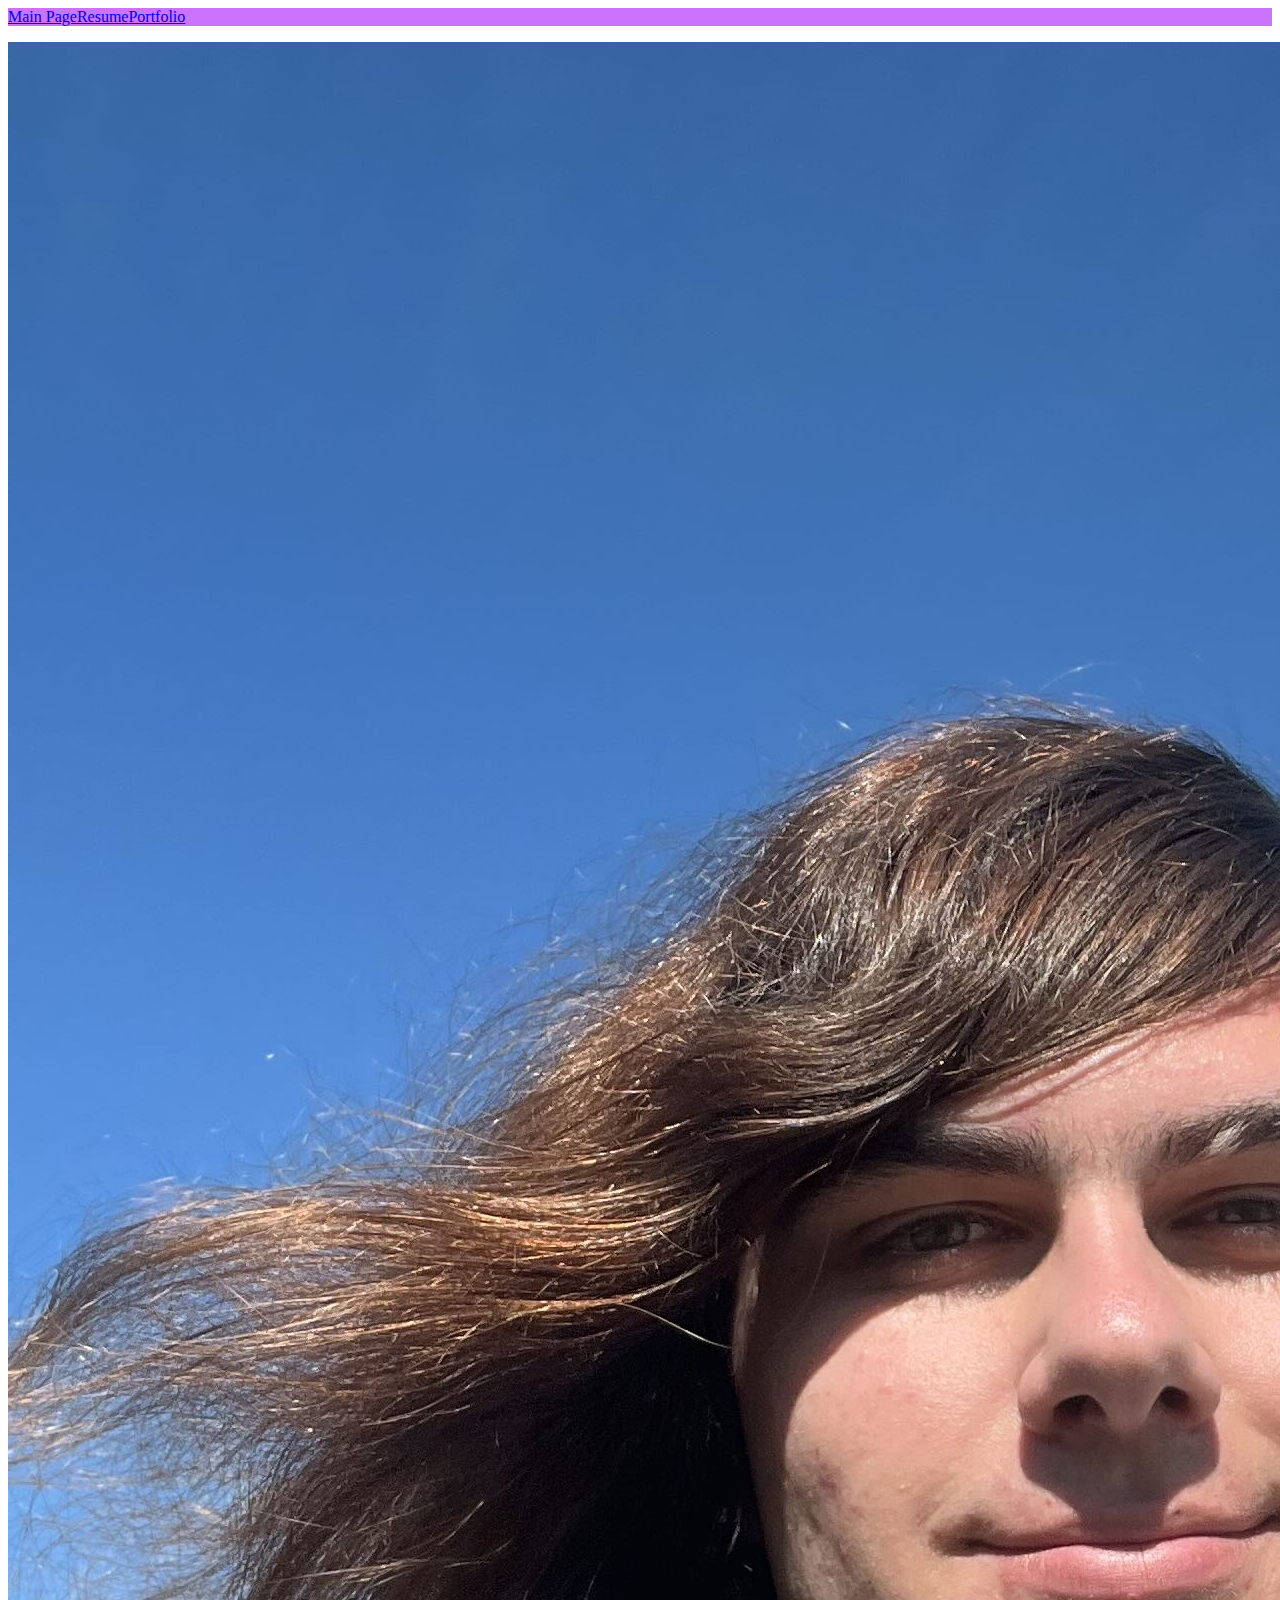
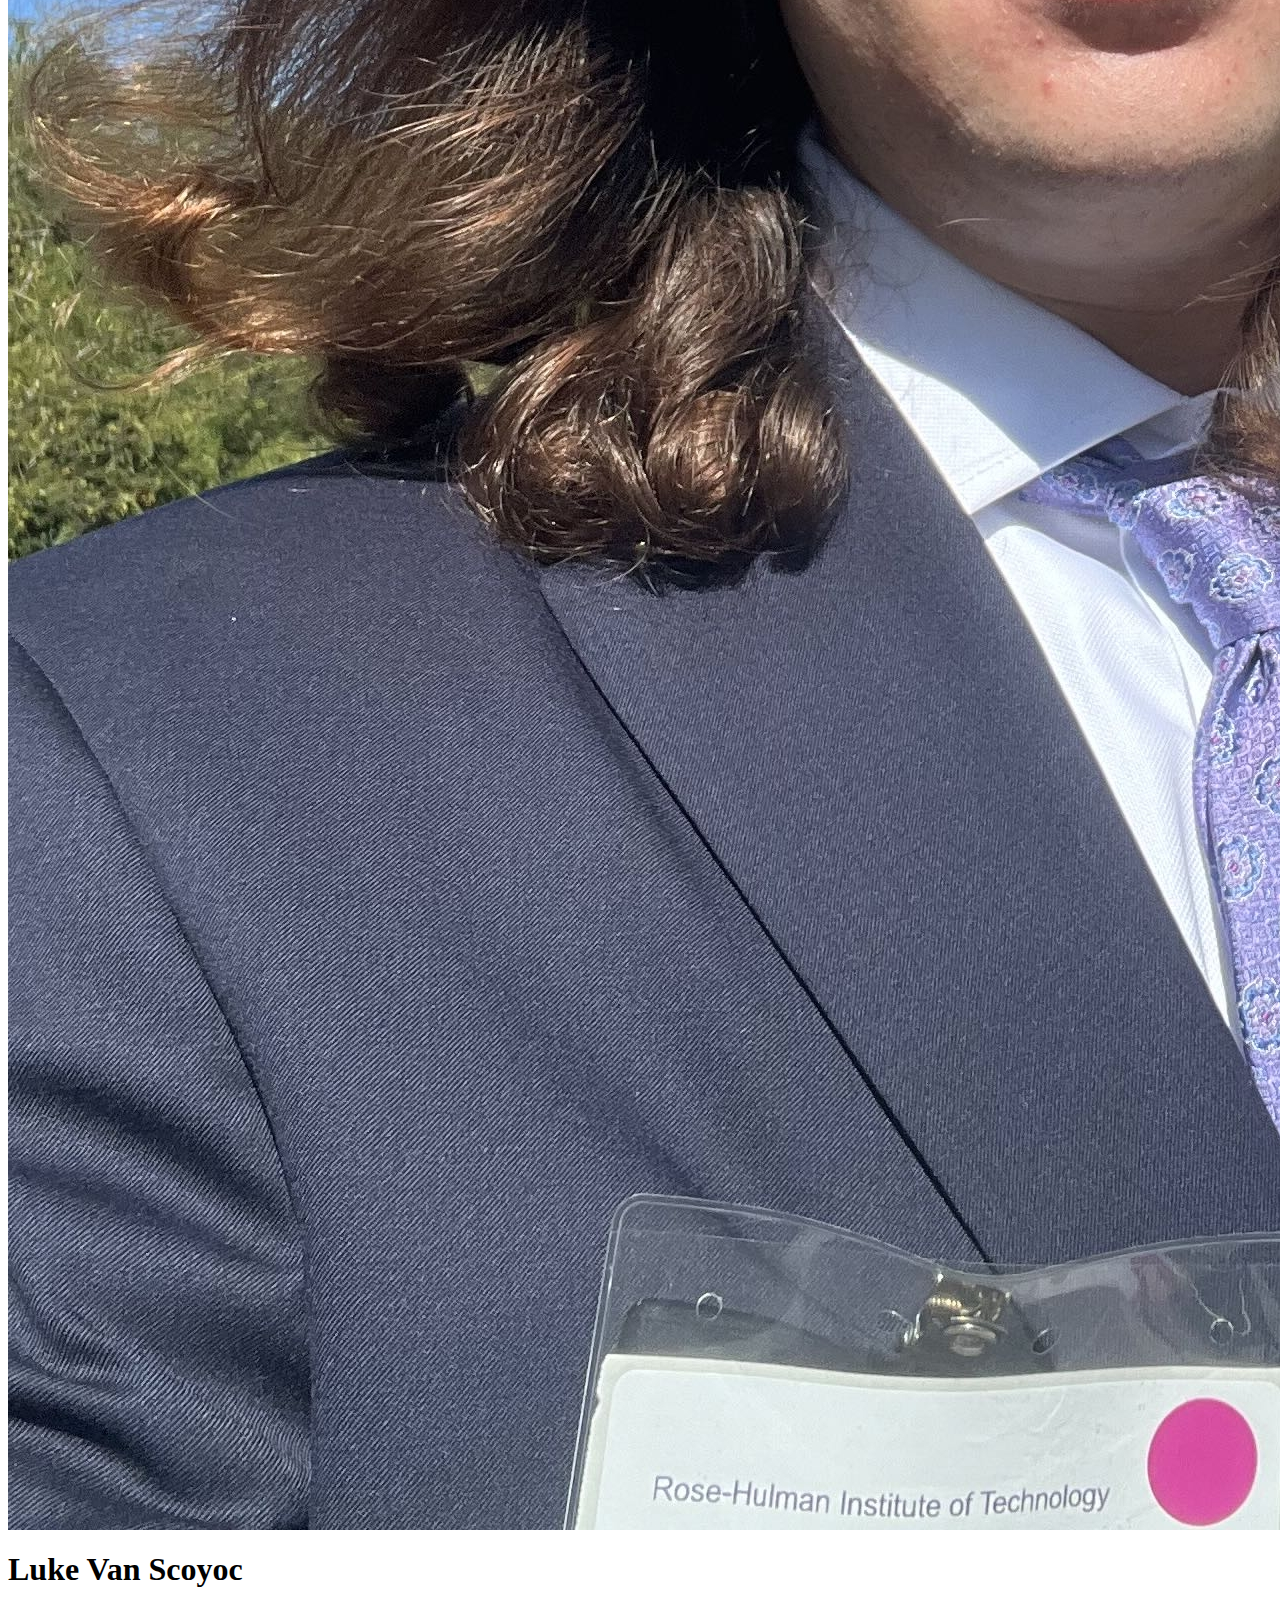
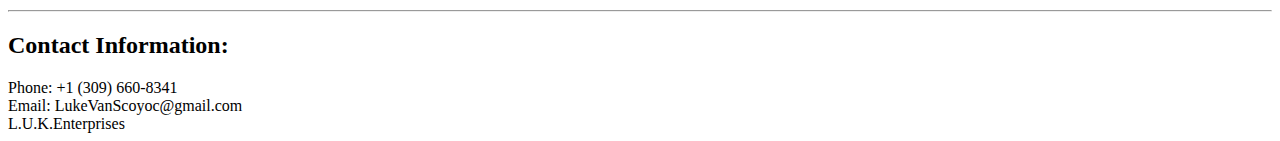
<file: index.html>
<html lang="en-US">
	<head>
		<title>Luke Van Scoyoc</title>
        <link rel="stylesheet" href="./styles/styles.css">
	</head>
    <header id="header" class="light">
        <nav>
            <p><a href="./index.html" aria-label="Main Page">Main Page</a><a href="./resume.html" aria-label="Resume">Resume</a><a href="./portfolio.html" aria-label="Portfolio">Portfolio</a></p>
        </nav>
        <!--
        <button id="switchButton" class="switchButton">Switch to Dark Mode?</button>
        <hr>
        -->
    </header>
    <body id="mainBody" class="light mainBody">
        <section>
            <img id="Luke" src="./images/IMG_6332.jpg" alt="Me sanding outside with a suit on.">
            <h1>Luke Van Scoyoc</h1>
        </section>
    </body>
    <footer id="footer" class="light">
        <hr>
        <h2>Contact Information:</h2>
        <div>Phone: +1 (309) 660-8341</div>
        <div>Email: LukeVanScoyoc@gmail.com</div>
        <div>L.U.K.Enterprises</div>
    </footer>
    <script type="text/javascript" src="./scripts/scripts.jss"></script>
</html>
</file>
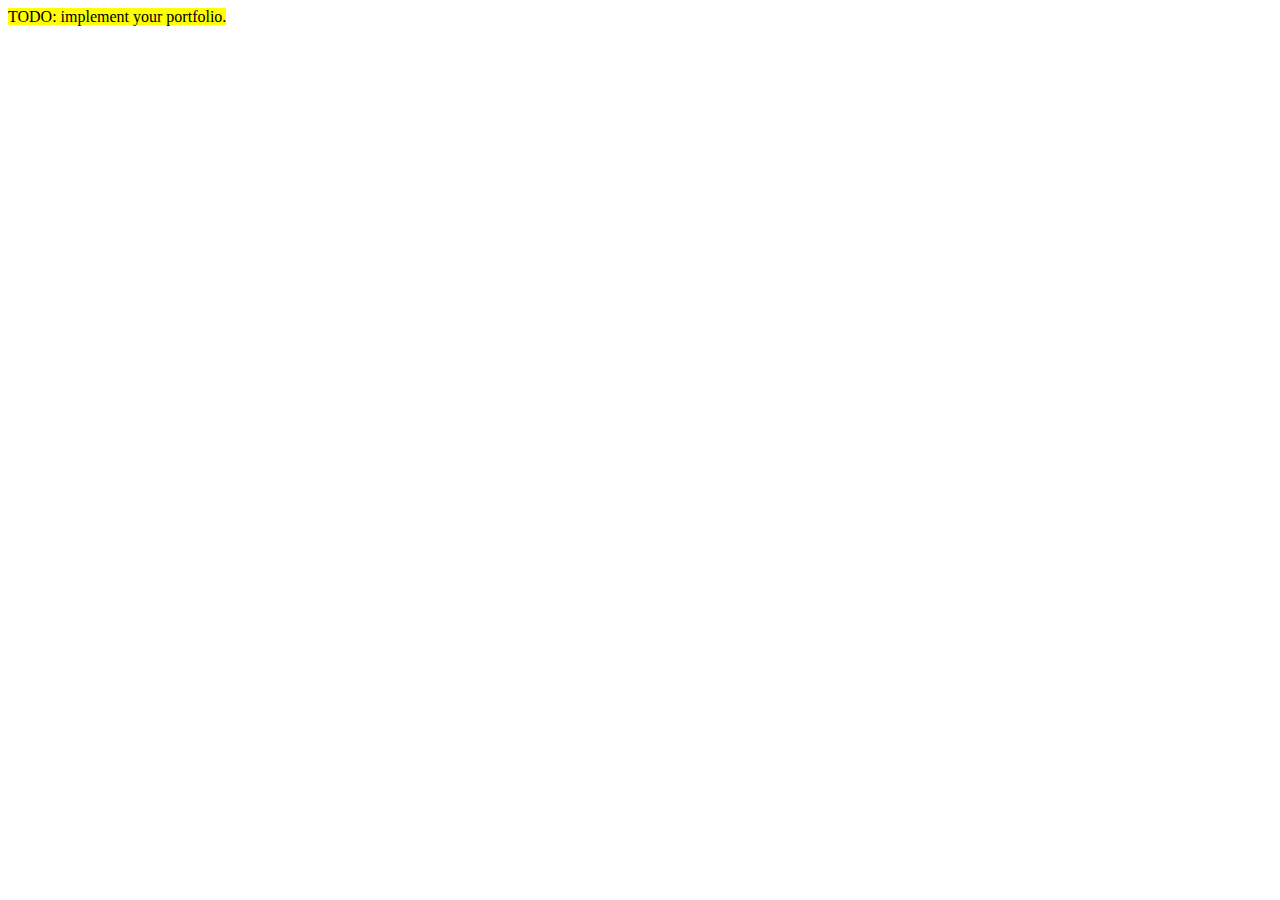
<file: portfolio.html>
<html lang="en-US">
	<head>
		<title>Luke Van Scoyoc's Portfolio</title>
        <link rel="stylesheet" href="./styles/styles.css">
	</head>
<body>
<mark>TODO: implement your portfolio.</mark>
</body>
</html>
</file>
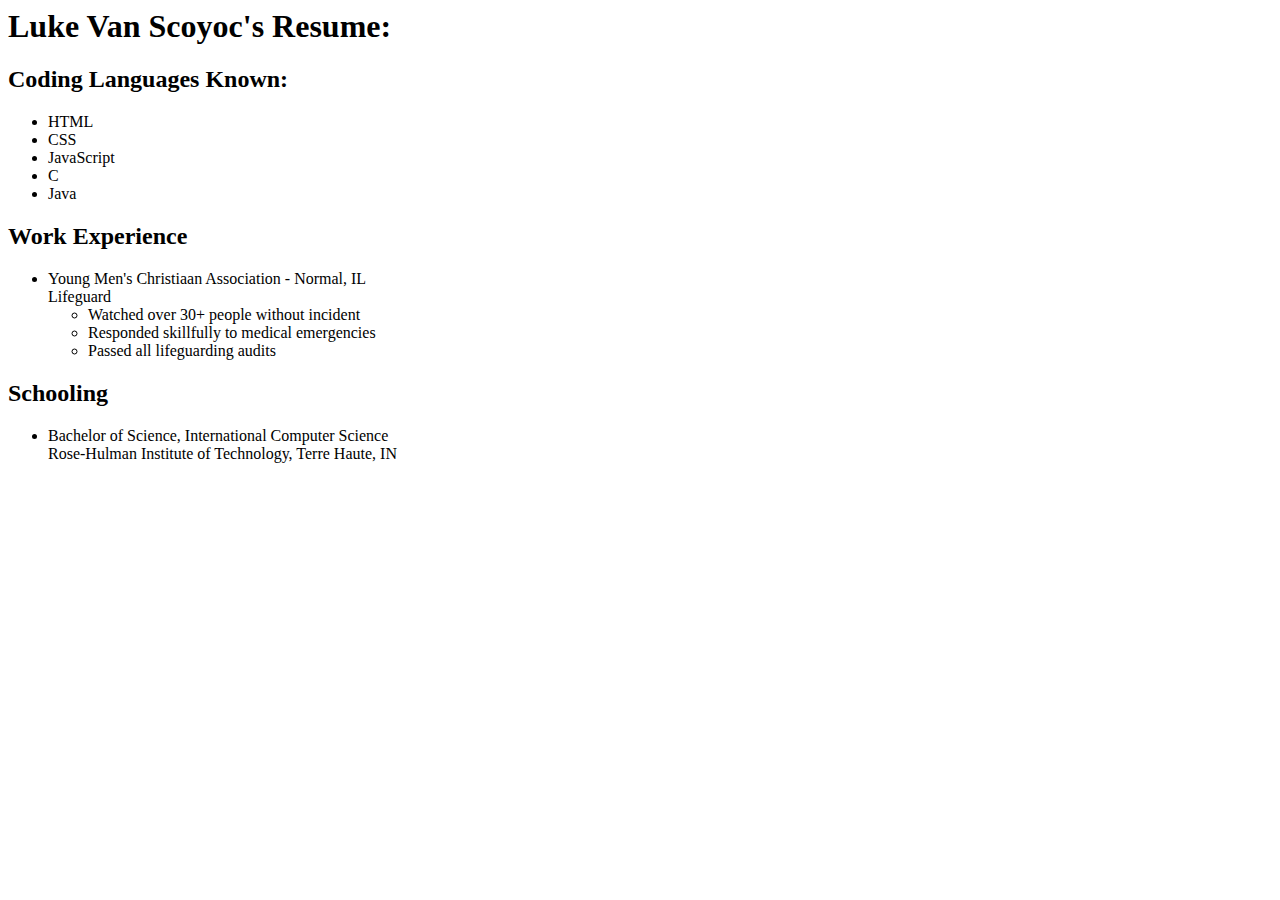
<file: resume.html>
<html>
	<head>
		<title>Luke Van Scoyoc's Resume</title>
	</head>
<body>
    <h1>
        Luke Van Scoyoc's Resume:
    </h1>
    <h2>
        Coding Languages Known:
    </h2>
    <ul>
        <li>HTML</li>
        <li>CSS</li>
        <li>JavaScript</li>
        <li>C</li>
        <li>Java</li>
    </ul>
    <h2>
        Work Experience
    </h2>
    <ul>
        <li>Young Men's Christiaan Association - Normal, IL
            <div>Lifeguard</div>
            <ul>
                <li>Watched over 30+ people without incident</li>
                <li>Responded skillfully to medical emergencies</li>
                <li>Passed all lifeguarding audits</li>
            </ul>
        </li>
    </ul>

    <h2>
        Schooling
    </h2>
    <ul>
        <li>Bachelor of Science, International Computer Science
            <div>Rose-Hulman Institute of Technology, Terre Haute, IN</div>
        </li>
    </ul>
</body>
</html>
</file>
<file: styles/styles.css>
:root {
    --background-light: #c973ff;
    --text-light: #140021;
}

.light{
    header{
        background-color: var(--background-light);
        color: var(--text-light);
    }
    body{
        background-color: white;
        
        .mainBody {
            text-align: center;
            img{
                border: 10px bevel var(--background-light);
                height: 50%;
                width: 50%;
            }
            img:hover{
                border: 20px bevel lavender;
            }
        }
    }
}
</file>
